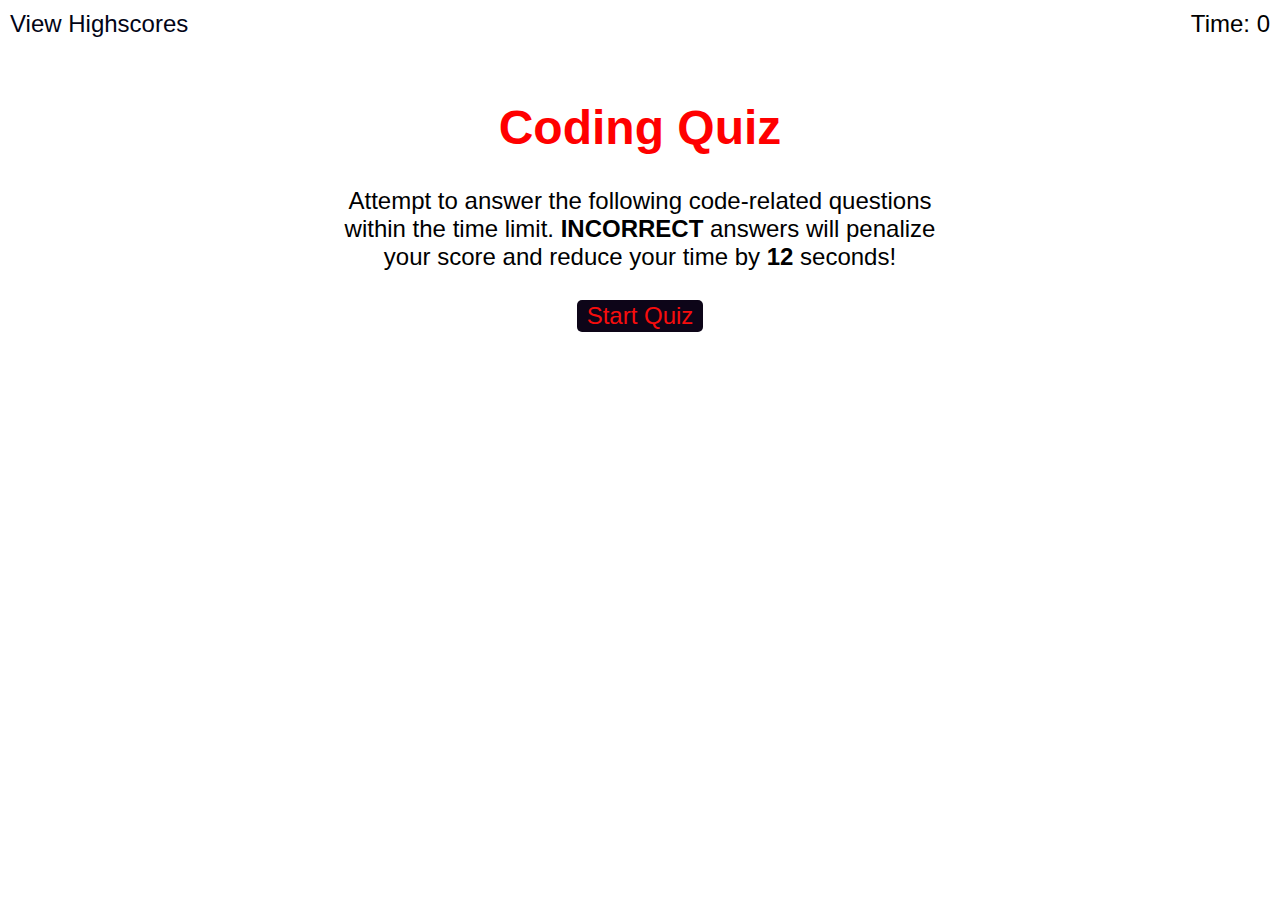
<file: index.html>
<!DOCTYPE html>
<html lang="en">
  <head>
    <meta charset="UTF-8" />
    <meta name="viewport" content="width=device-width, initial-scale=1.0" />
    <meta http-equiv="X-UA-Compatible" content="ie=edge" />
    <title>Coding Quiz</title>

    <link rel="stylesheet" href="style.css"/>
  </head>

  <body>
    <div class="scores"><a href="highscores.html">View Highscores</a></div>

    <div class="timer">Time: <span id="time">0</span></div>

    <div class="wrapper">
      <div id="start-screen" class="start">
        <h1>Coding Quiz </h1>
        <p>
          Attempt to answer the following code-related questions within the time
          limit. <strong>INCORRECT</strong> answers will penalize your
          score and reduce your time by <strong>12</strong> seconds!
        </p>
        <button id="start">Start Quiz</button>
      </div>

      <div id="questions" class="hide">
        <h2 id="question-title"></h2>
        <div id="choices" class="choices"></div>
      </div>

      <div id="end-screen" class="hide">
        <h2>All Done!</h2>
        <p>Your final score is <span id="final-score"></span>.</p>
        <p>
          Enter initials: <input type="text" id="initials" max="3" />
          <button id="submit">Submit</button>
        </p>
      </div>

      <div id="feedback" class="feedback hide"></div>
    </div>

    <script src="quiz.js"></script>
  </body>
</html>
</file>
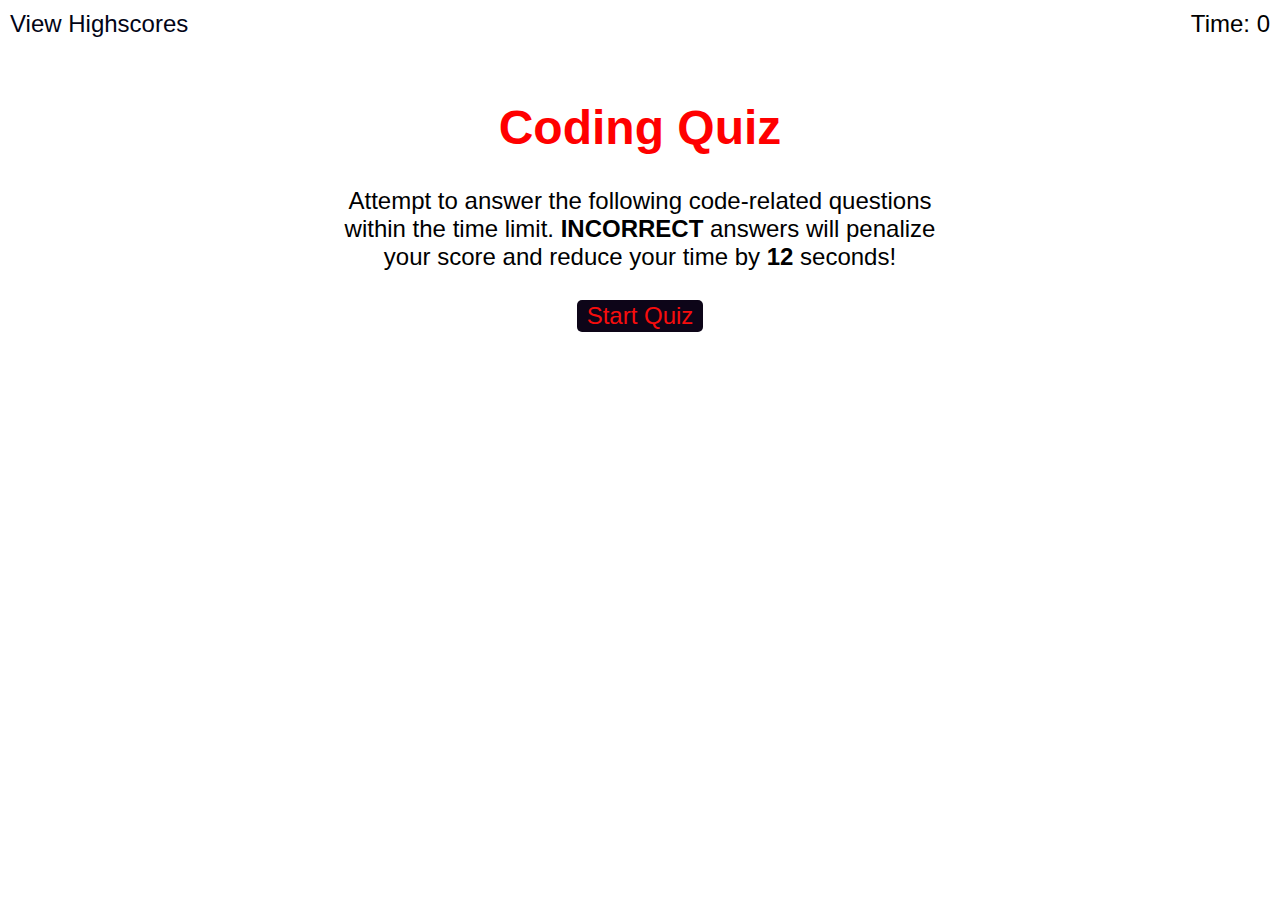
<file: main/index.html>
<!DOCTYPE html>
<html lang="en">
  <head>
    <meta charset="UTF-8" />
    <meta name="viewport" content="width=device-width, initial-scale=1.0" />
    <meta http-equiv="X-UA-Compatible" content="ie=edge" />
    <title>Coding Quiz</title>

    <link rel="stylesheet" href="style.css"/>
  </head>

  <body>
    <div class="scores"><a href="..\scores\highscores.html">View Highscores</a></div>

    <div class="timer">Time: <span id="time">0</span></div>

    <div class="wrapper">
      <div id="start-screen" class="start">
        <h1>Coding Quiz </h1>
        <p>
          Attempt to answer the following code-related questions within the time
          limit. <strong>INCORRECT</strong> answers will penalize your
          score and reduce your time by <strong>12</strong> seconds!
        </p>
        <button id="start">Start Quiz</button>
      </div>

      <div id="questions" class="hide">
        <h2 id="question-title"></h2>
        <div id="choices" class="choices"></div>
      </div>

      <div id="end-screen" class="hide">
        <h2>All Done!</h2>
        <p>Your final score is <span id="final-score"></span>.</p>
        <p>
          Enter initials: <input type="text" id="initials" max="3" />
          <button id="submit">Submit</button>
        </p>
      </div>

      <div id="feedback" class="feedback hide"></div>
    </div>

    <script src="quiz.js"></script>
  </body>
</html>
</file>
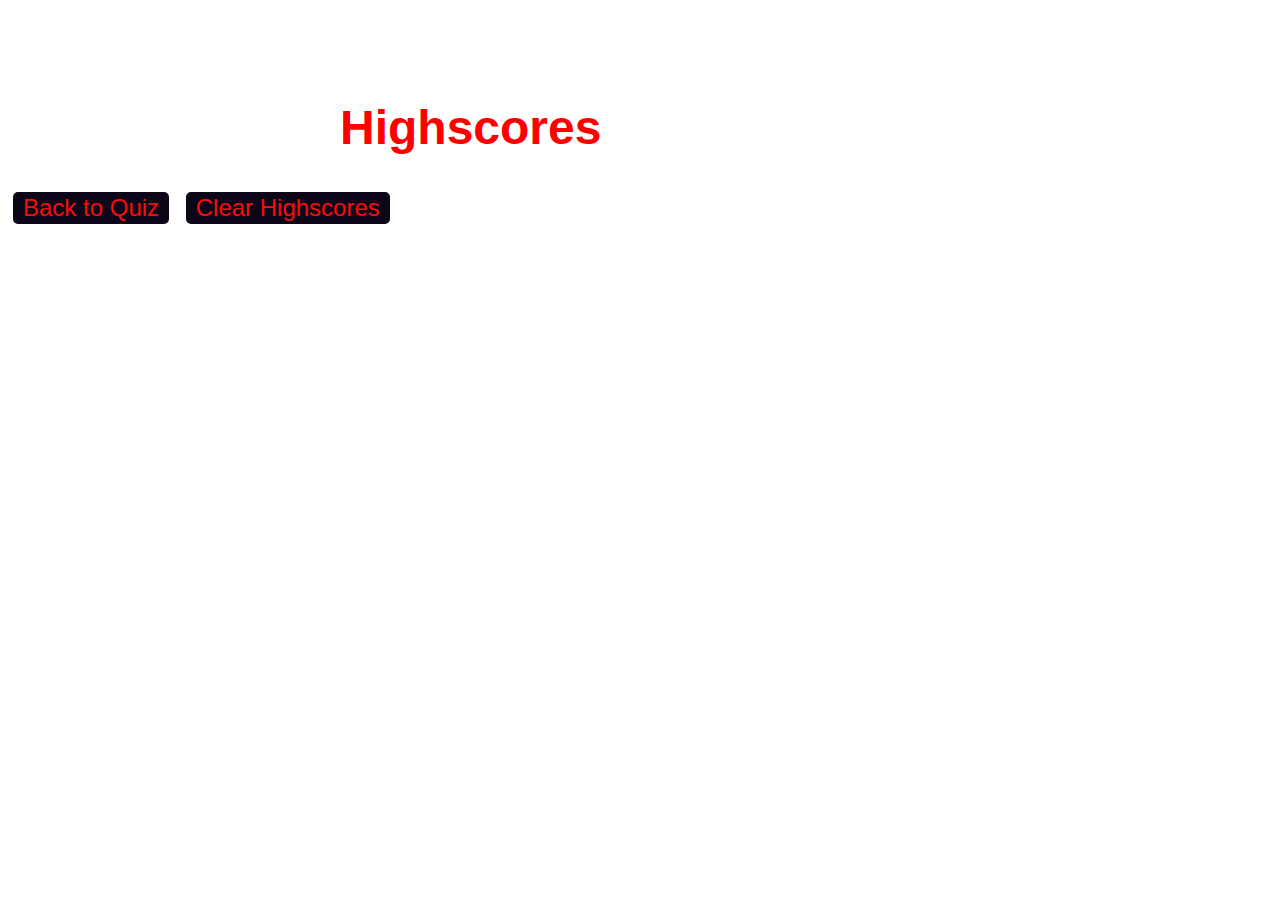
<file: highscores.html>
<!DOCTYPE html>
<html lang="en">
  <head>
    <meta charset="UTF-8" />
    <meta name="viewport" content="width=device-width, initial-scale=1.0" />
    <meta http-equiv="X-UA-Compatible" content="ie=edge" />
    <title>Highscores</title>

    <link rel="stylesheet" href="style.css" />
  </head>

  <body>
    <div class="wrapper">
      <h1>Highscores</h1>
      <ul id="highscores"></ul>
    </div>

    <a href="index.html"><button>Back to Quiz</button></a>
    <button id="clear">Clear Highscores</button>
    
    <script src="scores.js"></script>
  </body>
</html>
</file>
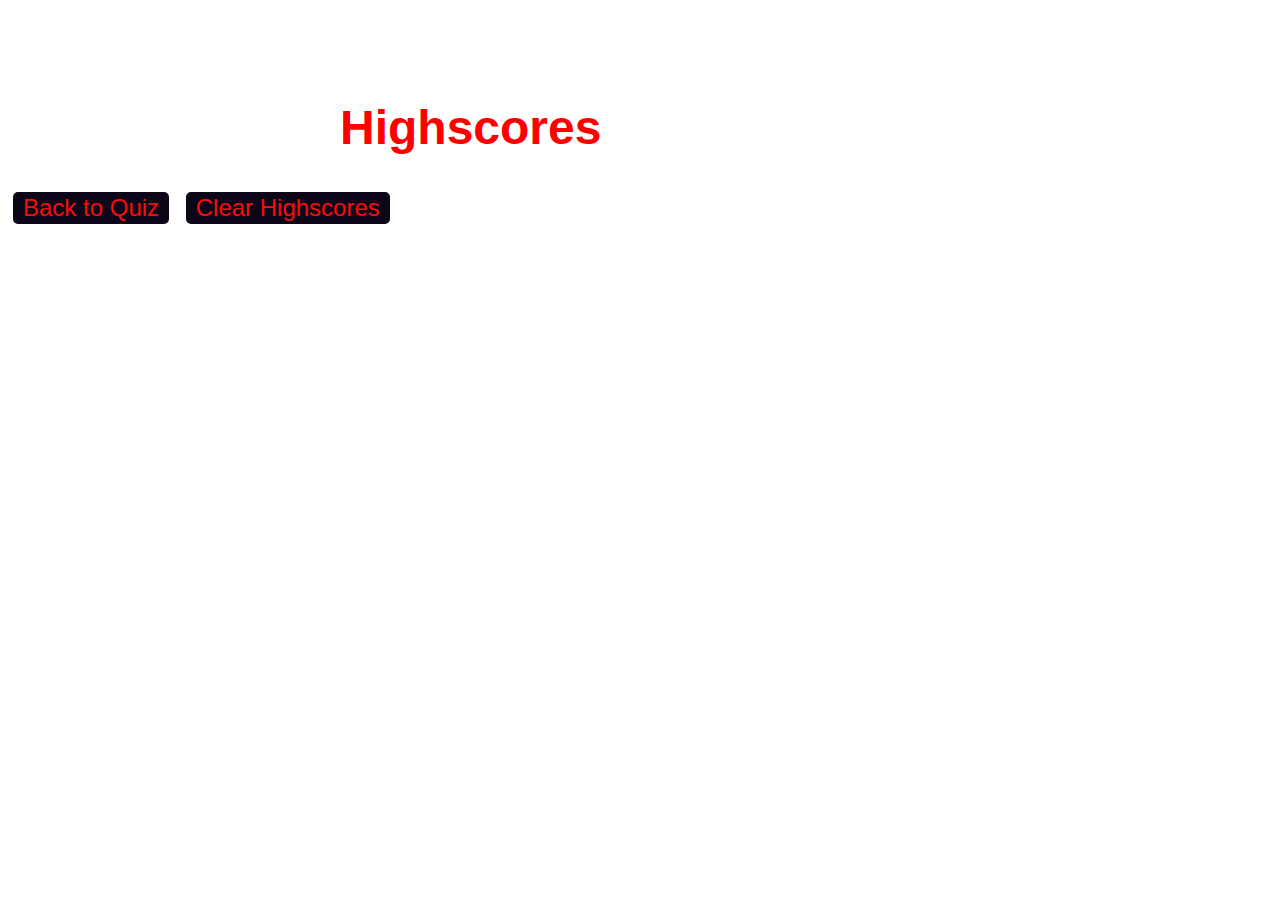
<file: scores/highscores.html>
<!DOCTYPE html>
<html lang="en">
  <head>
    <meta charset="UTF-8" />
    <meta name="viewport" content="width=device-width, initial-scale=1.0" />
    <meta http-equiv="X-UA-Compatible" content="ie=edge" />
    <title>Highscores</title>

    <link rel="stylesheet" href="../style.css" />
  </head>

  <body>
    <div class="wrapper">
      <h1>Highscores</h1>
      <ul id="highscores"></ul>
    </div>

    <a href="../index.html"><button>Back to Quiz</button></a>
    <button id="clear">Clear Highscores</button>
    
    <script src="scores.js"></script>
  </body>
</html>
</file>
<file: style.css>
body {
    font-family: Arial;
    font-size: 150%;
  }
  
  a {
    color: #020416;
    text-decoration: none;
    transition: color 0.1s;
  }
  
  a:hover {
    color: #79a570;
  }
  
  button {
    display: inline-block;
    margin: 5px;
    cursor: pointer;
    font-size: 100%;
    background-color: #0d0518;
    border-radius: 5px;
    padding: 2px 10px;
    color: rgb(247, 13, 13);
    border: 0;
    transition: background-color 0.1s;
  }
  h1 {
    color: red;
  }
  button:hover {
    background-color: #8570a5;
  }
  
  .choices button {
    display: block;
  }
  
  input[type="text"] {
    font-size: 100%;
  }
  
  ol {
    padding-left: 0px;
    max-height: 400px;
    overflow: auto;
  }
  
  li {
    padding: 5px;
    list-style: decimal inside none;
  }
  
  li:nth-child(odd) {
    background-color: #f3edfc;
  }
  
  .wrapper {
    margin: 100px auto 0 auto;
    max-width: 600px;
  }
  
  .hide {
    display: none;
  }
  
  .start {
    text-align: center;
  }
  
  .scores {
    
    position: absolute;
    top: 10px;
    left: 10px;
  }
  
  .feedback {
    font-style: italic;
    font-size: 120%;
    margin-top: 20px;
    padding-top: 10px;
    color: gray;
    border-top: 2px solid #ccc;
  }
  
  .timer {
    position: absolute;
    top: 10px;
    right: 10px;
  }
</file>
<file: main/style.css>
body {
    font-family: Arial;
    font-size: 150%;
  }
  
  a {
    color: #020416;
    text-decoration: none;
    transition: color 0.1s;
  }
  
  a:hover {
    color: #79a570;
  }
  
  button {
    display: inline-block;
    margin: 5px;
    cursor: pointer;
    font-size: 100%;
    background-color: #0d0518;
    border-radius: 5px;
    padding: 2px 10px;
    color: rgb(247, 13, 13);
    border: 0;
    transition: background-color 0.1s;
  }
  h1 {
    color: red;
  }
  button:hover {
    background-color: #8570a5;
  }
  
  .choices button {
    display: block;
  }
  
  input[type="text"] {
    font-size: 100%;
  }
  
  ol {
    padding-left: 0px;
    max-height: 400px;
    overflow: auto;
  }
  
  li {
    padding: 5px;
    list-style: decimal inside none;
  }
  
  li:nth-child(odd) {
    background-color: #f3edfc;
  }
  
  .wrapper {
    margin: 100px auto 0 auto;
    max-width: 600px;
  }
  
  .hide {
    display: none;
  }
  
  .start {
    text-align: center;
  }
  
  .scores {
    
    position: absolute;
    top: 10px;
    left: 10px;
  }
  
  .feedback {
    font-style: italic;
    font-size: 120%;
    margin-top: 20px;
    padding-top: 10px;
    color: gray;
    border-top: 2px solid #ccc;
  }
  
  .timer {
    position: absolute;
    top: 10px;
    right: 10px;
  }
</file>
